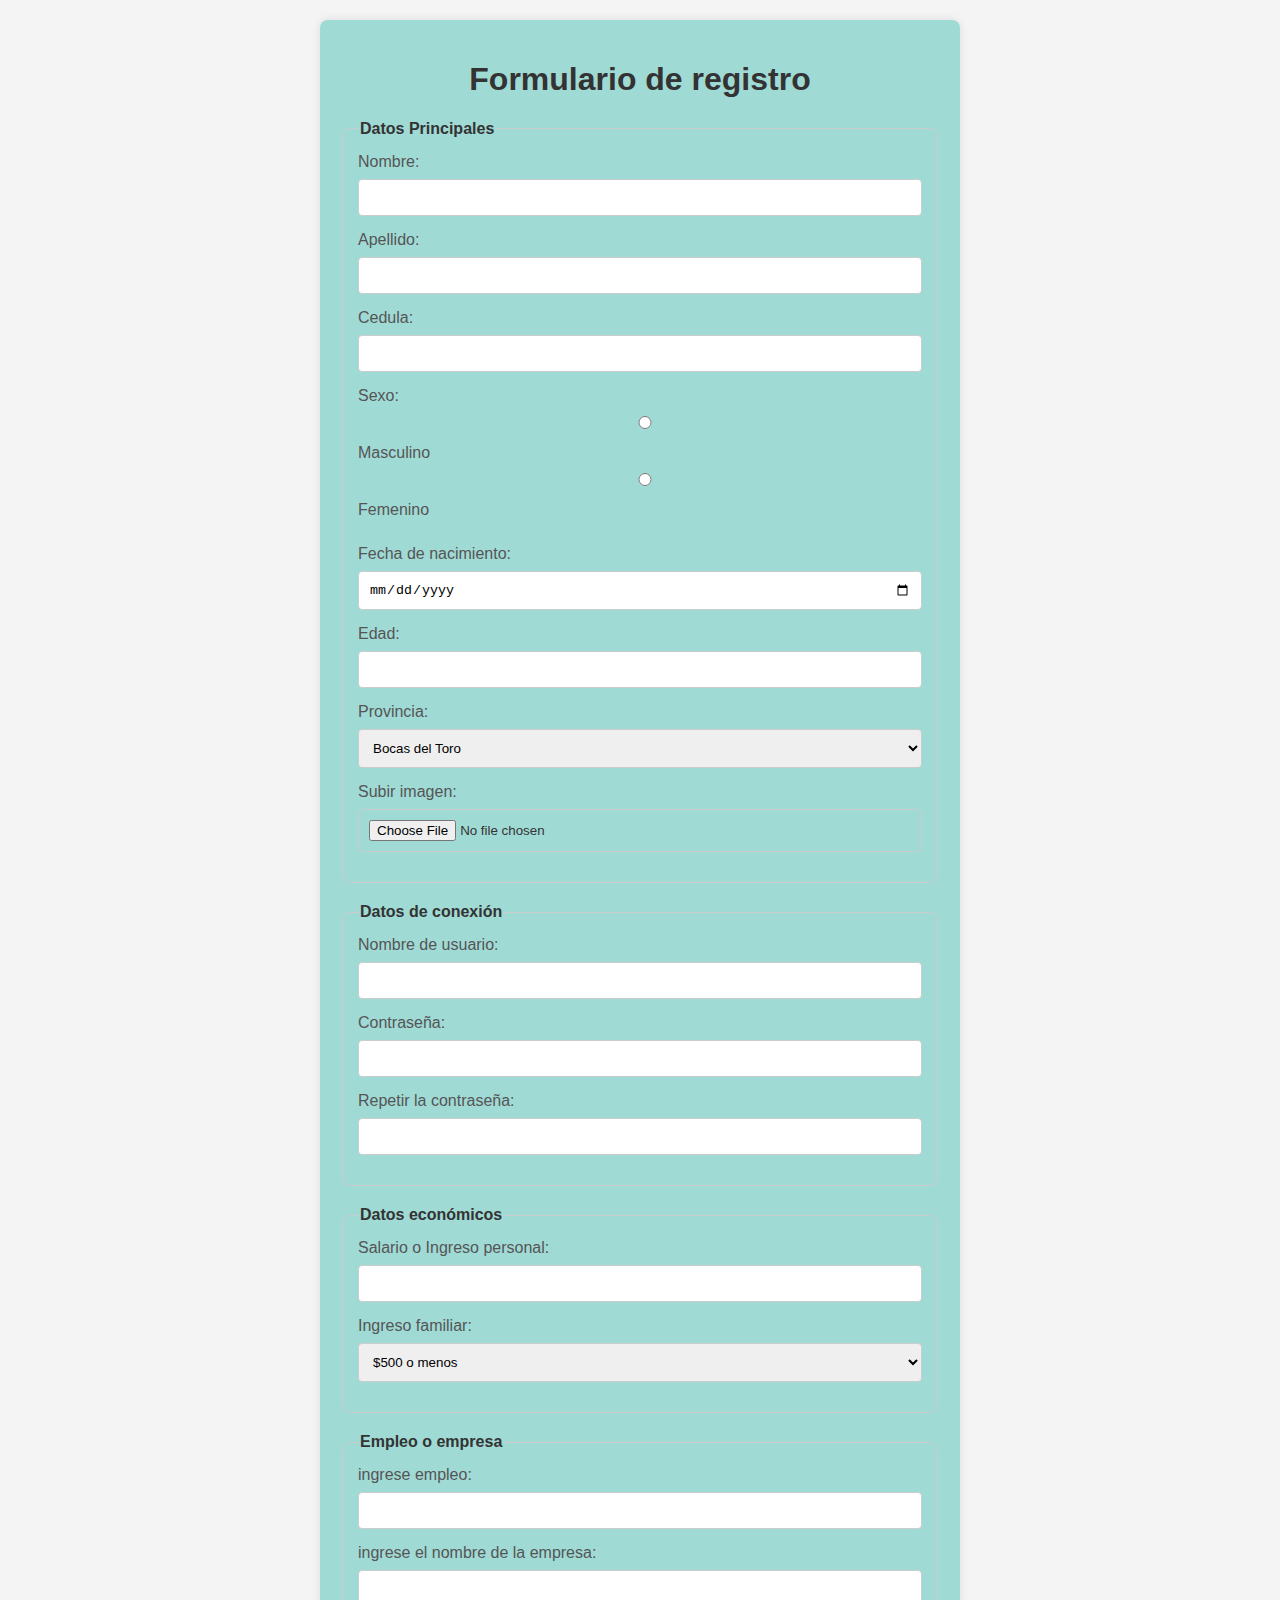
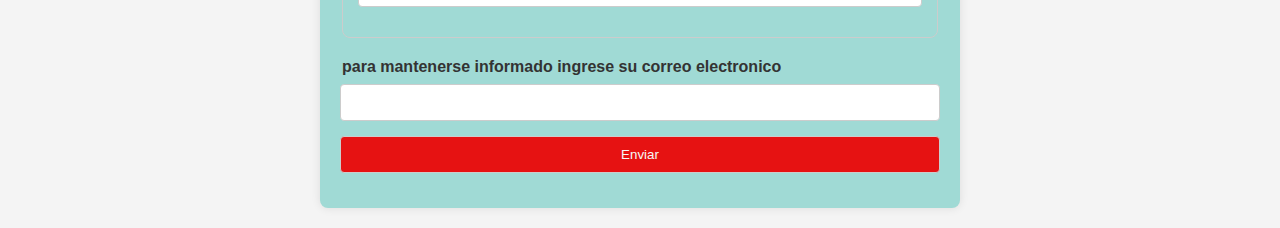
<file: formulario.html>
<!DOCTYPE html>
<html>
<head>
    <title>Formulario para registrarse en la aplicación</title>
    <link rel="stylesheet" href="styles.css">
</head>
<body>
    <form action="procesar_formulario.php" method="post" enctype="multipart/form-data">
        <h1>Formulario de registro  </h1>
        
         
            
        </fieldset>

        <fieldset>
            <legend>Datos Principales</legend>
            <label for="nombre">Nombre:</label>
            <input type="text" id="nombre" name="nombre" required><br>

            <label for="apellido">Apellido:</label>
            <input type="text" id="apellido" name="apellido" required><br>

            <label for="cedula">Cedula:</label>
            <input type="text" id="cedula" name="cedula" required><br>

            <label for="sexo">Sexo:</label>
            <input type="radio" id="sexo_masculino" name="sexo" value="Masculino" required>
            <label for="sexo_masculino">Masculino</label>
            <input type="radio" id="sexo_femenino" name="sexo" value="Femenino" required>
            <label for="sexo_femenino">Femenino</label><br>

            <label for="fecha_nacimiento">Fecha de nacimiento:</label>
            <input type="date" id="fecha_nacimiento" name="fecha_nacimiento" required><br>

            <label for="edad">Edad:</label>
            <input type="number" id="edad" name="edad" required><br>

            

            <label for="provincia">Provincia:</label>
            <select id="provincia" name="provincia" required>
                <option value="Bocas del Toro">Bocas del Toro</option>
                <option value="Chiriquí">Chiriquí</option>
                <option value="Coclé">Coclé</option>
                <option value="Colón">Colón</option>
                <option value="Darién">Darién</option>
                <option value="Herrera">Herrera</option>
                <option value="Los Santos">Los Santos</option>
                <option value="Panamá">Panamá</option>
                <option value="Veraguas">Veraguas</option>
                <option value="Panamá Oeste ">Panamá Oeste</option>
            </select><br>

            <label for="imagen">Subir imagen:</label>
            <input type="file" id="imagen" name="imagen" accept="image/*" required><br>
        </fieldset>

        <fieldset>
            <legend>Datos de conexión</legend>
            <label for="nombre_usuario">Nombre de usuario:</label>
            <input type="text" id="nombre_usuario" name="nombre_usuario" required><br>

            <label for="contrasena">Contraseña:</label>
            <input type="password" id="contrasena" name="contrasena" required><br>

            <label for="repetir_contrasena">Repetir la contraseña:</label>
            <input type="password" id="repetir_contrasena" name="repetir_contrasena" required><br>
        </fieldset>

        <fieldset>
            <legend>Datos económicos</legend>
            <label for="salario">Salario o Ingreso personal:</label>
            <input type="text" id="salario" name="salario" required><br>
        
            <label for="ingreso_familiar">Ingreso familiar:</label>
            <select id="ingreso_familiar" name="ingreso_familiar" required>
                <option value="Menos de 500">$500 o menos</option>
                <option value="Entre 500 y 1000">$500 - $1000</option>
                <option value="Más de 1000">Más de $1000</option>
                <option value="Más de 2000">Más de $1500</option>
            </select><br>
        </fieldset>

        <fieldset>
            <legend>Empleo o empresa</legend>
            <label for="ingrese empleo">ingrese empleo:</label>
            <input type="text" id="empleo" name="empleo" required><br>
            <label for="ingrese el nombre de la empresa">ingrese el nombre de la empresa:</label>
            <input type="text" id="empresa" name="empresa" required><br>
           
    
            
        </fieldset>

        </fieldset>
            <legend>para mantenerse informado ingrese su correo electronico</legend>
            <label for="ingrese un correo electronico"> </label>
            <input type="text" id="correo" name="correo" required><br>

        </fieldset>
    
         

        <input type="submit" value="Enviar">
    </form>
</body>
</html>
</file>
<file: styles.css>
body {
    font-family: 'Arial', sans-serif;
    margin: 0;
    padding: 0;
    background-color: #f9f9f9;
    color: #333;
}

header {
    background-color: #333;
    color: #fff;
    text-align: center;
    padding: 1em;
}

nav {
    background-color: #007bff;
    padding: 1em;
    text-align: center;
}

nav a {
    color: #fff;
    margin: 0 10px;
    text-decoration: none;
    padding: 10px 20px;
    border-radius: 5px;
    background-color: #0056b3;
    display: inline-block;
    transition: background-color 0.3s ease;
}

nav a:hover {
    background-color: #004080;
}

/* Estilo de la sección Usados */
section.usados {
    margin: 20px;
    padding: 20px;
    background-color: #f7d794; /* Tono de color para la sección Usados */
    border-radius: 8px;
    box-shadow: 0 0 20px rgba(0, 0, 0, 0.1);
}

/* Estilo de la sección Nuevos */
section.nuevos {
    margin: 20px;
    padding: 20px;
    background-color: #6ab04c; /* Tono de color para la sección Nuevos */
    border-radius: 8px;
    box-shadow: 0 0 20px rgba(0, 0, 0, 0.1);
}

/* Estilo de la sección Alquilados */
section.alquilados {
    margin: 20px;
    padding: 20px;
    background-color: #f1948a; /* Tono de color para la sección Alquilados */
    border-radius: 8px;
    box-shadow: 0 0 20px rgba(0, 0, 0, 0.1);
}

h2 {
    color: #333;
    background-color: #f2f2f2;
    padding: 15px;
    border-radius: 8px;
}

h3 {
    color: #555;
}

h4 {
    color: #007bff;
}

a {
    color: #007bff;
    text-decoration: none;
}

a:hover {
    text-decoration: underline;
}

.car-image {
    width: 100%;
    max-width: 350px; /* Tamaño reducido de las imágenes */
    height: auto;
    margin-bottom: 15px;
    border-radius: 8px;
}

footer {
    background-color: #333;
    color: #fff;
    text-align: center;
    padding: 1.5em;
    position: fixed;
    bottom: 0;
    width: 100%;
}
body {
    font-family: 'Arial', sans-serif;
    margin: 0;
    padding: 0;
    background-color: #f9f9f9;
    color: #333;
}

header {
    background-color: #333;
    color: #fff;
    text-align: center;
    padding: 1em;
}

nav {
    background-color: #007bff;
    padding: 1em;
    text-align: center;
}

nav a {
    color: #fff;
    margin: 0 10px;
    text-decoration: none;
    padding: 10px 20px;
    border-radius: 5px;
    background-color: #0056b3;
    display: inline-block;
    transition: background-color 0.3s ease;
}

nav a:hover {
    background-color: #004080;
}

/* Estilo de la sección Usados */
section.usados {
    margin: 20px;
    padding: 20px;
    background-color: #f7d794; /* Tono de color para la sección Usados */
    border-radius: 8px;
    box-shadow: 0 0 20px rgba(0, 0, 0, 0.1);
}

/* Estilo de la sección Nuevos */
section.nuevos {
    margin: 20px;
    padding: 20px;
    background-color: #6ab04c; /* Tono de color para la sección Nuevos */
    border-radius: 8px;
    box-shadow: 0 0 20px rgba(0, 0, 0, 0.1);
}

/* Estilo de la sección Alquilados */
section.alquilados {
    margin: 20px;
    padding: 20px;
    background-color: #f1948a; /* Tono de color para la sección Alquilados */
    border-radius: 8px;
    box-shadow: 0 0 20px rgba(0, 0, 0, 0.1);
}

h2 {
    color: #333;
    background-color: #f2f2f2;
    padding: 15px;
    border-radius: 8px;
}

h3 {
    color: #555;
}

h4 {
    color: #007bff;
}

a {
    color: #007bff;
    text-decoration: none;
}

a:hover {
    text-decoration: underline;
}

.car-image {
    width: 100%;
    max-width: 300px; /* Tamaño reducido de las imágenes */
    height: auto;
    margin-bottom: 15px;
    border-radius: 8px;
}

footer {
    background-color: #333;
    color: #fff;
    text-align: center;
    padding: 1.0em;
    position: fixed;
    bottom: 0;
    width: 100%;
}
body {
    font-family: Arial, sans-serif;
    background-color: #f4f4f4;
    margin: 0;
    padding: 0;
}

form {
    max-width: 600px;
    margin: 20px auto;
    background-color: #a0dad5;
    padding: 20px;
    border-radius: 8px;
    box-shadow: 0 0 10px rgba(0, 0, 0, 0.1);
}

h1 {
    text-align: center;
    color: #333;
}

fieldset {
    margin-bottom: 20px;
    border: 1px solid #ccc;
    border-radius: 8px;
    padding: 15px;
}

legend {
    font-weight: bold;
    color: #333;
}

label {
    display: block;
    margin-bottom: 8px;
    color: #555;
}

input,
select,
textarea {
    width: 100%;
    padding: 10px;
    margin-bottom: 15px;
    border: 1px solid #ccc;
    border-radius: 4px;
    box-sizing: border-box;
}

input[type="submit"] {
    background-color: #e61212;
    color: #f7f7f7;
    cursor: pointer;
}

input[type="submit"]:hover {
    background-color: #45a049;
}
</file>
